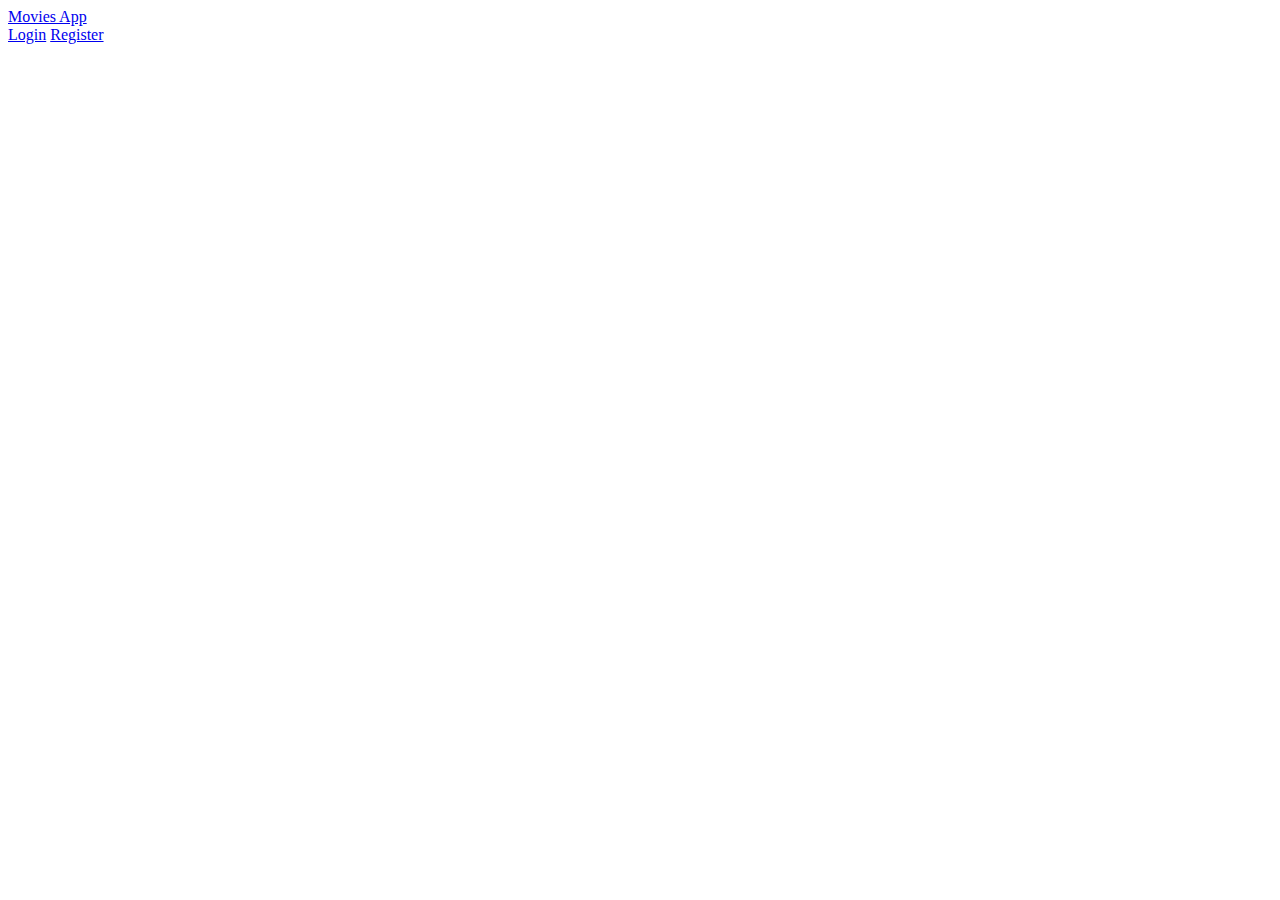
<file: login.html>
<!DOCTYPE html>
<html lang="en">
  <head>
    <meta charset="UTF-8" />
    <meta name="viewport" content="width=device-width, initial-scale=1.0" />
    <title>Document</title>
    <link rel="stylesheet" href="./src/global.css" />
  </head>
  <body>
    <nav class="navbar navbar-expand-lg navbar-light bg-white border-bottom">
      <div class="container-fluid">
        <a class="navbar-brand fw-bold" href="./index.html">Movies App</a>
        <div class="navbar-nav ms-auto">
          <a
            class="nav-link"
            href="src/pages/auth/login.html"
            data-bs-toggle="modal"
            data-bs-target="#loginModal"
            >Login</a
          >
          <a
            class="nav-link"
            href="#"
            data-bs-toggle="modal"
            data-bs-target="#registerModal"
            >Register</a
          >
        </div>
      </div>
    </nav>
  </body>
</html>
</file>
<file: src/global.css>
.container {
    width: 1440px;
    margin: 0 auto;
}
</file>
